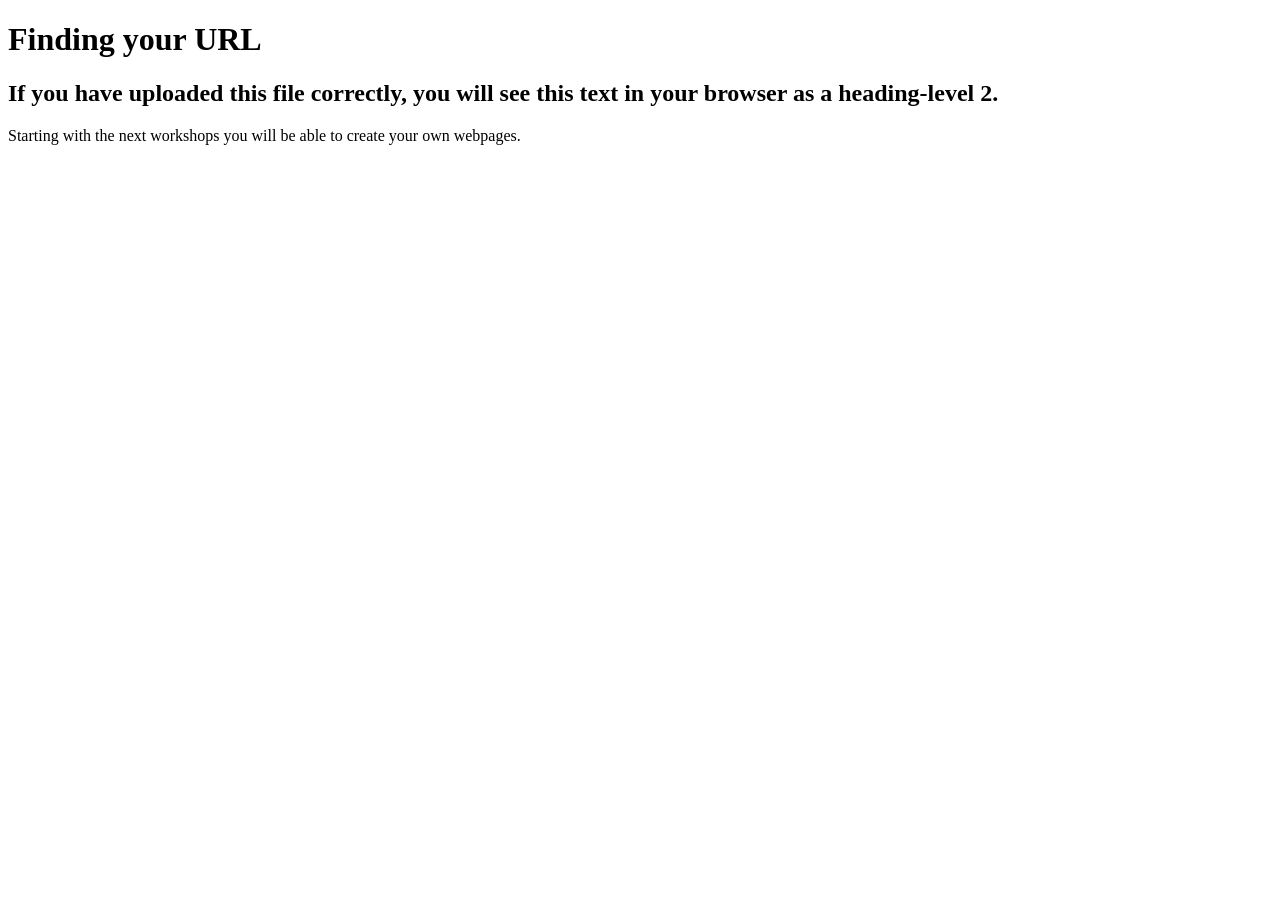
<file: test.html>
<!DOCTYPE html>
<html>
    
    <head>
        <meta charset="utf-8">
       <title>Finding Your URL</title>
        <meta name="description" content="Finding your URL in GitHub">
    </head>
    <body>
        
        <h1>Finding your URL</h1>
        <h2>If you have uploaded this file correctly, you will see this text in your browser as a heading-level 2.</h2>
        
        <p>
            Starting with the next workshops you will be able to create your own webpages.
        </p>
        
    
    </body>
</html>
</file>
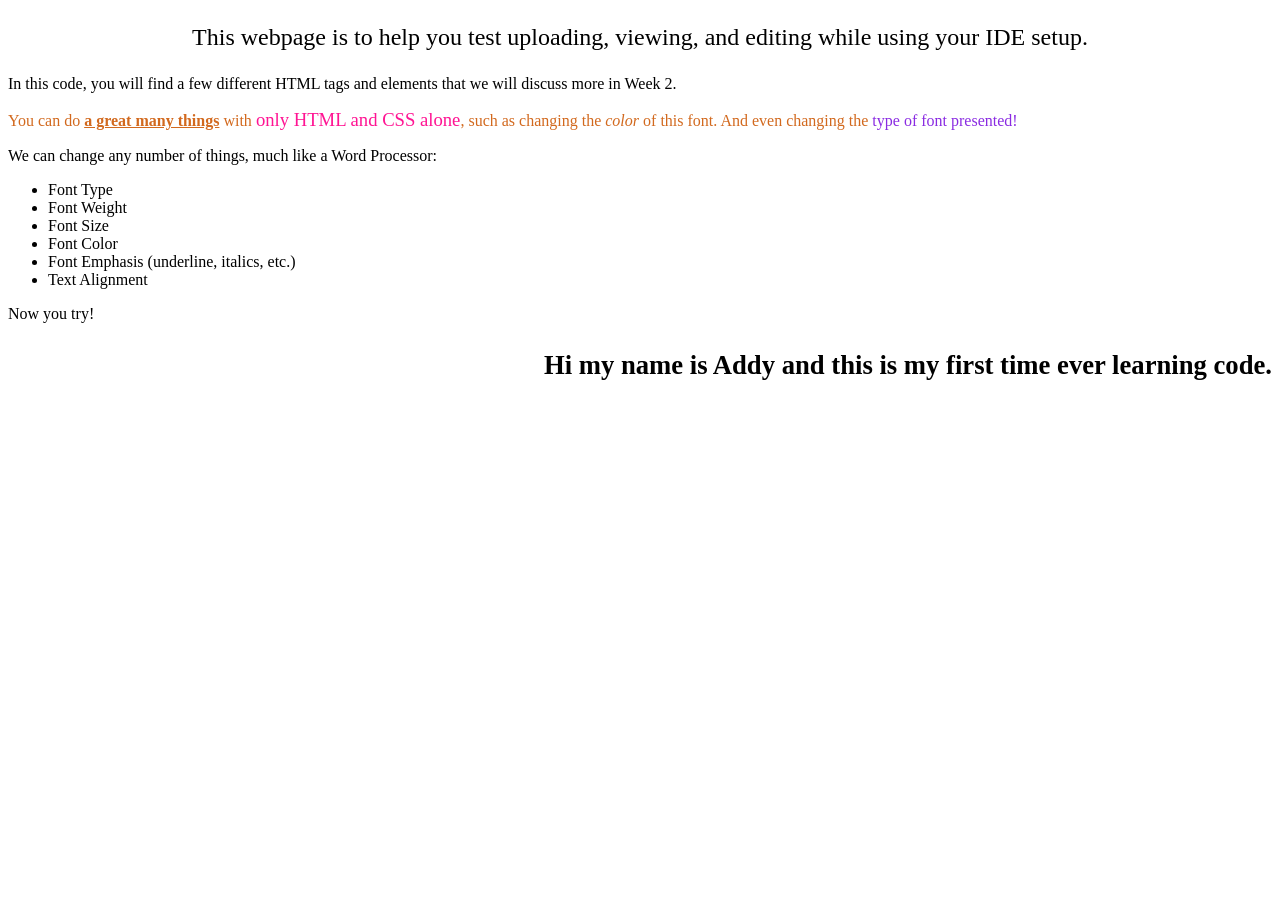
<file: webpageTest.html>
<!DOCTYPE html>
<html lang="en-US">
<head>
    <title>testing your website</title>
    <meta charset="utf-8">
</head>
<body>
<p style="text-align: center; font-size: 18pt;">This webpage is to help you test uploading, viewing, and editing while using your IDE setup.</p>
    
<p>In this code, you will find a few different HTML tags and elements that we will discuss more in Week 2.</p>
    <p style="color:chocolate;">You can do <span style="font-weight: 600; text-decoration: underline;"> a great many things</span> with <span style="font-size: 14pt; color: deeppink;">only HTML and CSS alone</span>, such as changing the <em>color</em> of this font. And even changing the <span style="font-family: cursive; color:blueviolet;"> type of font presented!</span></p>
    <p>We can change any number of things, much like a Word Processor:</p>
    <ul>
    <li>Font Type</li>
        <li>Font Weight</li>
        <li>Font Size</li>
        <li>Font Color</li>
        <li>Font Emphasis (underline, italics, etc.)</li>
        <li>Text Alignment</li>
    </ul>
    <p> Now you try! </p>
    <p style="text-align: right; font-weight: bold; font-size: 20pt;"> Hi my name is Addy and this is my first time ever learning code.</p>
    
</body>
</html>
</file>
